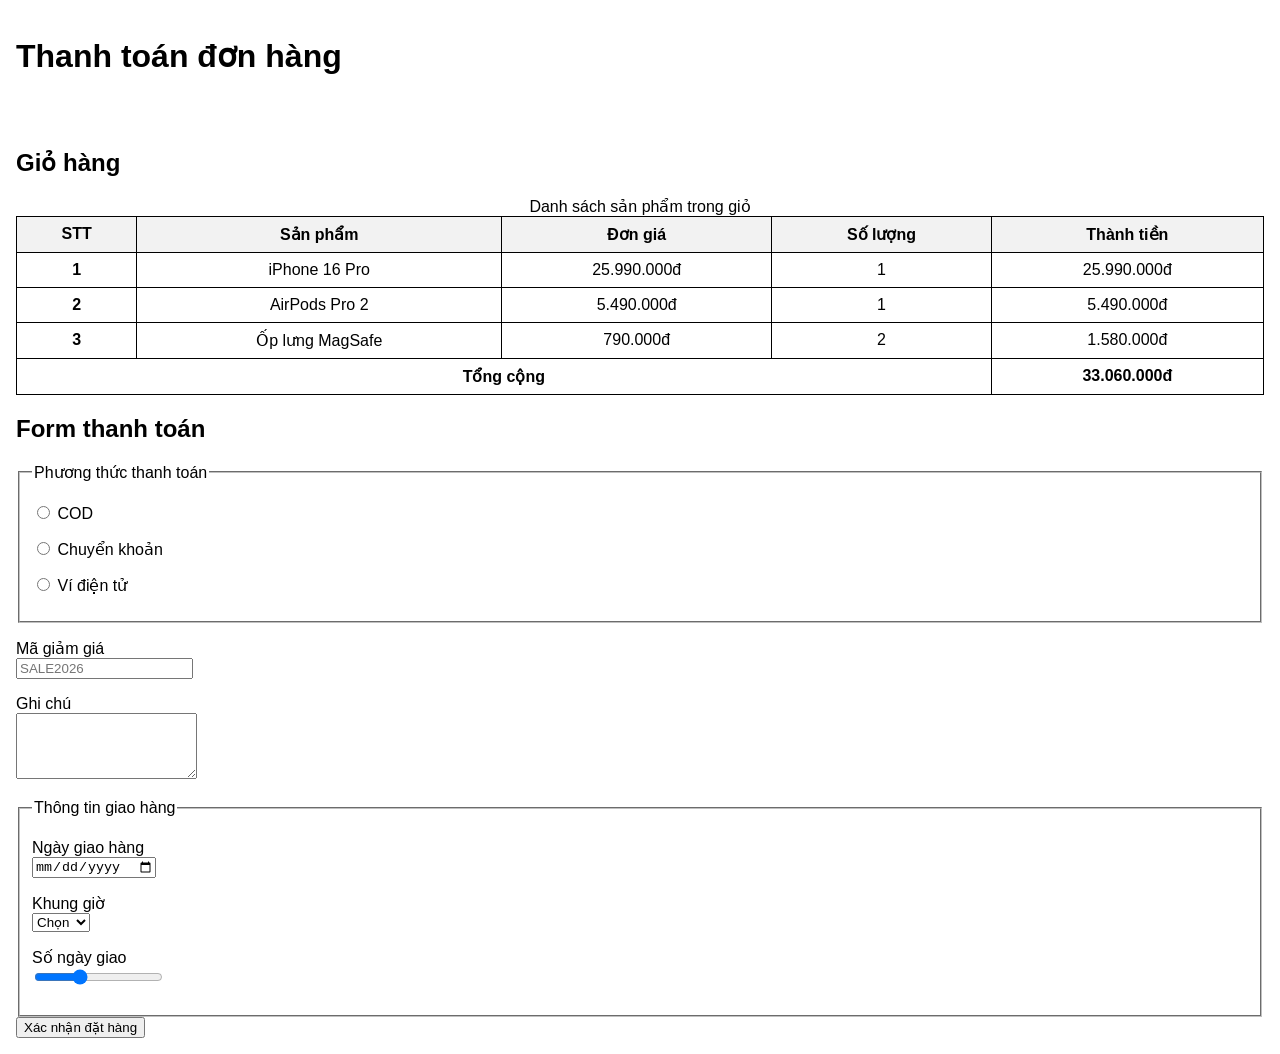
<file: checkout.html>
<!DOCTYPE html>
<html lang="vi">
<head>
    <meta charset="UTF-8">
    <meta name="viewport" content="width=device-width, initial-scale=1.0">
    <title>Checkout - Đặt hàng</title>

    <style>
        body {
            font-family: Arial, sans-serif;
            margin: 0;
        }

        header, main {
            padding: 16px;
        }

        table {
            width: 100%;
            border-collapse: collapse;
        }

        th, td {
            border: 1px solid #000;
            padding: 8px;
            text-align: center;
        }

        thead {
            background-color: #f2f2f2;
        }

        tfoot {
            font-weight: bold;
        }

        img {
            border: 0; /* theo gợi ý validator */
        }
    </style>
</head>

<body>

<header>
    <h1>Thanh toán đơn hàng</h1>
</header>

<main>

    <!-- Giỏ hàng -->
    <section aria-labelledby="cart-title">
        <h2 id="cart-title">Giỏ hàng</h2>

        <table>
            <caption>Danh sách sản phẩm trong giỏ</caption>

            <thead>
                <tr>
                    <th scope="col">STT</th>
                    <th scope="col">Sản phẩm</th>
                    <th scope="col">Đơn giá</th>
                    <th scope="col">Số lượng</th>
                    <th scope="col">Thành tiền</th>
                </tr>
            </thead>

            <tbody>
                <tr>
                    <th scope="row">1</th>
                    <td>iPhone 16 Pro</td>
                    <td>25.990.000đ</td>
                    <td>1</td>
                    <td>25.990.000đ</td>
                </tr>
                <tr>
                    <th scope="row">2</th>
                    <td>AirPods Pro 2</td>
                    <td>5.490.000đ</td>
                    <td>1</td>
                    <td>5.490.000đ</td>
                </tr>
                <tr>
                    <th scope="row">3</th>
                    <td>Ốp lưng MagSafe</td>
                    <td>790.000đ</td>
                    <td>2</td>
                    <td>1.580.000đ</td>
                </tr>
            </tbody>

            <tfoot>
                <tr>
                    <td colspan="4">Tổng cộng</td>
                    <td>33.060.000đ</td>
                </tr>
            </tfoot>
        </table>
    </section>

    <!-- Form -->
    <section aria-labelledby="payment-title">
        <h2 id="payment-title">Form thanh toán</h2>

        <form action="#" method="post">

            <fieldset>
                <legend>Phương thức thanh toán</legend>

                <p>
                    <input type="radio" id="cod" name="payment" value="cod" required>
                    <label for="cod">COD</label>
                </p>
                <p>
                    <input type="radio" id="bank-transfer" name="payment" value="bank-transfer">
                    <label for="bank-transfer">Chuyển khoản</label>
                </p>
                <p>
                    <input type="radio" id="e-wallet" name="payment" value="e-wallet">
                    <label for="e-wallet">Ví điện tử</label>
                </p>
            </fieldset>

            <p>
                <label for="coupon">Mã giảm giá</label><br>
                <input
                    type="text"
                    id="coupon"
                    name="coupon"
                    placeholder="SALE2026"
                    pattern="SALE[0-9]{4}"
                    title="Mã phải theo định dạng SALE + 4 chữ số">
            </p>

            <p>
                <label for="notes">Ghi chú</label><br>
                <textarea id="notes" name="notes" rows="4"></textarea>
            </p>

            <fieldset>
                <legend>Thông tin giao hàng</legend>

                <p>
                    <label for="deliveryDate">Ngày giao hàng</label><br>
                    <input type="date" id="deliveryDate" name="deliveryDate" required>
                </p>

                <p>
                    <label for="timeSlot">Khung giờ</label><br>
                    <select id="timeSlot" name="timeSlot" required>
                        <option value="" disabled selected>Chọn</option>
                        <option value="morning">Sáng</option>
                        <option value="afternoon">Chiều</option>
                        <option value="evening">Tối</option>
                    </select>
                </p>

                <p>
                    <label for="deliveryDays">Số ngày giao</label><br>
                    <input type="range" id="deliveryDays" name="deliveryDays" min="1" max="7" value="3">
                </p>
            </fieldset>

            <button type="submit">Xác nhận đặt hàng</button>

        </form>
    </section>

</main>

<script>
    const deliveryDate = document.getElementById('deliveryDate');
    const tomorrow = new Date();
    tomorrow.setDate(tomorrow.getDate() + 1);

    const y = tomorrow.getFullYear();
    const m = String(tomorrow.getMonth() + 1).padStart(2, '0');
    const d = String(tomorrow.getDate()).padStart(2, '0');

    deliveryDate.min = `${y}-${m}-${d}`;
</script>

</body>
</html>
</file>
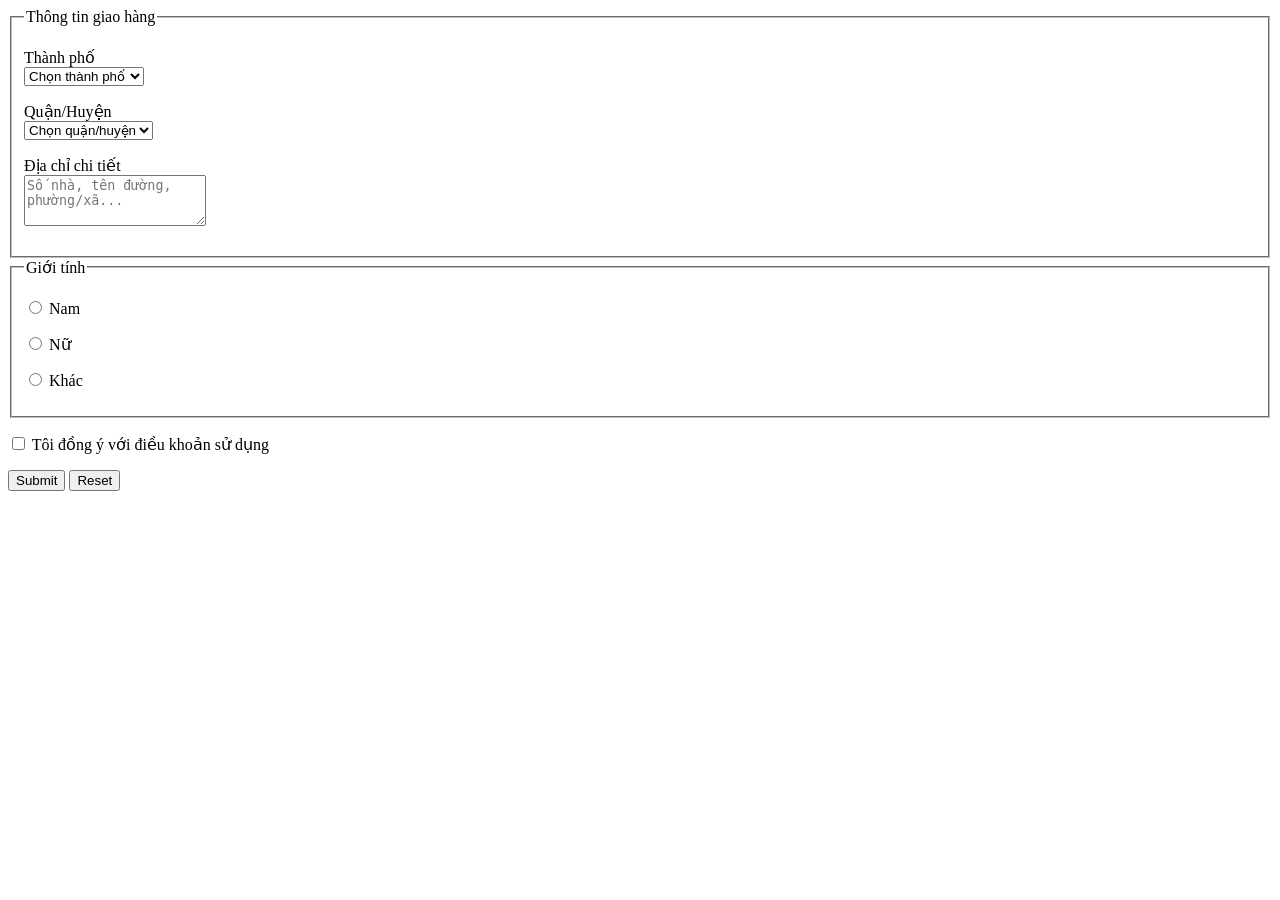
<file: register.html>
<!DOCTYPE html>
<html lang="vi">
<head>
    <meta charset="UTF-8">
    <title>Form giao hàng</title>
</head>
<body>

<main>
    <form action="#" method="POST">

        <!-- Fieldset 1 -->
        <fieldset>
            <legend>Thông tin giao hàng</legend>

            <p>
                <label for="city">Thành phố</label><br>
                <select id="city" name="city" required>
                    <option value="" selected disabled>Chọn thành phố</option>
                    <option value="ha-noi">Hà Nội</option>
                    <option value="ho-chi-minh">TP. Hồ Chí Minh</option>
                    <option value="da-nang">Đà Nẵng</option>
                    <option value="hai-phong">Hải Phòng</option>
                    <option value="can-tho">Cần Thơ</option>
                </select>
            </p>

            <p>
                <label for="district">Quận/Huyện</label><br>
                <select id="district" name="district" required>
                    <option value="" selected disabled>Chọn quận/huyện</option>
                    <option value="district-1">Quận 1</option>
                    <option value="district-2">Quận 2</option>
                    <option value="district-3">Quận 3</option>
                    <option value="district-4">Quận 4</option>
                    <option value="district-5">Quận 5</option>
                </select>
            </p>

            <p>
                <label for="address">Địa chỉ chi tiết</label><br>
                <textarea
                    id="address"
                    name="address"
                    rows="3"
                    placeholder="Số nhà, tên đường, phường/xã..."
                    required></textarea>
            </p>
        </fieldset>

        <!-- Fieldset 2 -->
        <fieldset>
            <legend>Giới tính</legend>

            <p>
                <input type="radio" id="male" name="gender" value="male" required>
                <label for="male">Nam</label>
            </p>

            <p>
                <input type="radio" id="female" name="gender" value="female">
                <label for="female">Nữ</label>
            </p>

            <p>
                <input type="radio" id="other" name="gender" value="other">
                <label for="other">Khác</label>
            </p>
        </fieldset>

        <p>
            <input type="checkbox" id="terms" name="terms" required>
            <label for="terms">Tôi đồng ý với điều khoản sử dụng</label>
        </p>

        <p>
            <button type="submit">Submit</button>
            <button type="reset">Reset</button>
        </p>

    </form>
</main>

</body>
</html>
</file>
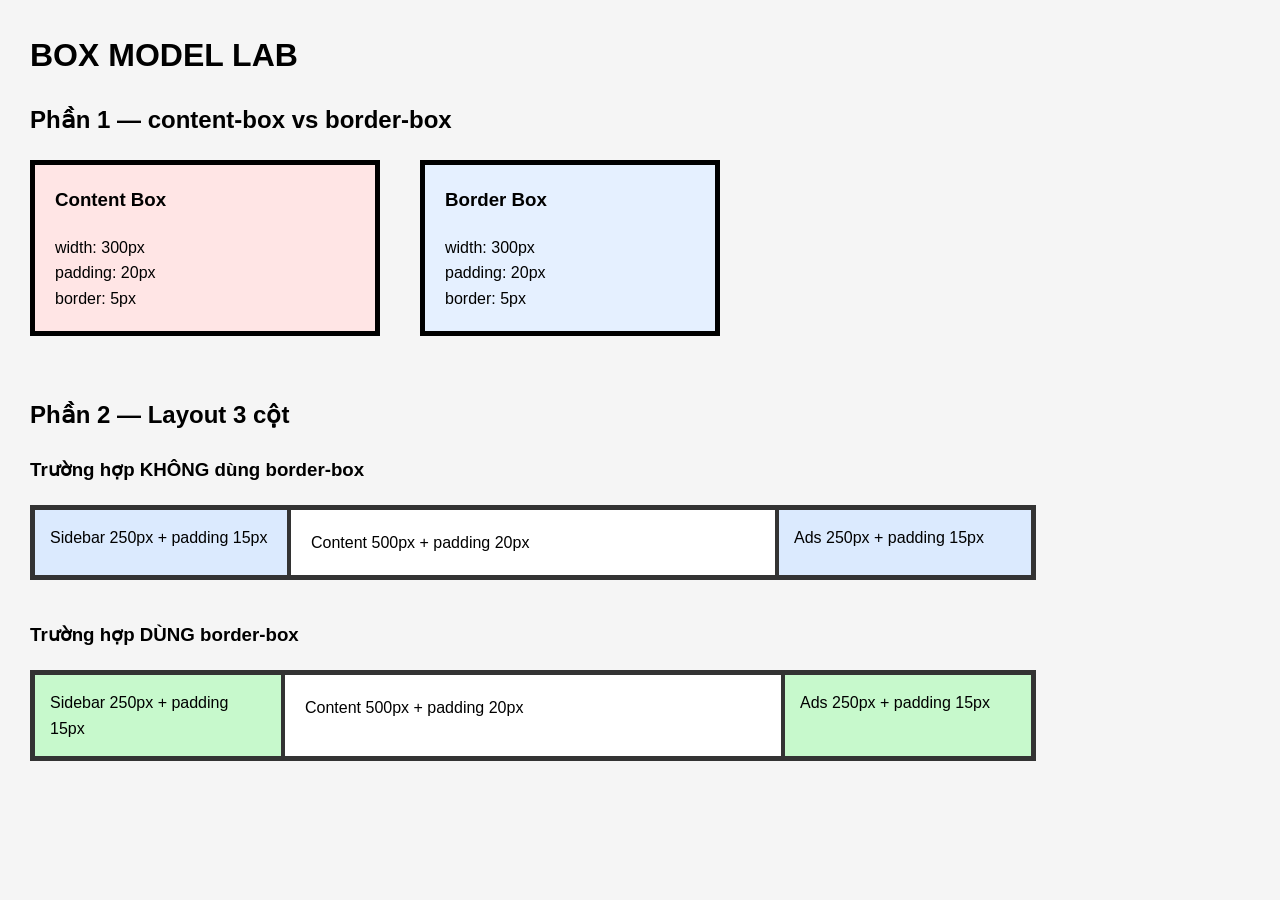
<file: PBT_03/boxmodel_lab.html>
<!DOCTYPE html>
<html lang="vi">
<head>
    <meta charset="UTF-8">
    <meta name="viewport" content="width=device-width, initial-scale=1.0">
    <title>Box Model Lab</title>

    <link rel="stylesheet" href="boxmodel.css">
</head>

<body>

    <h1>BOX MODEL LAB</h1>

    <section>
        <h2>Phần 1 — content-box vs border-box</h2>

        <div class="box-wrapper">

            <!-- Content Box -->
            <div class="demo-box content-box">
                <h3>Content Box</h3>

                <p>
                    width: 300px<br>
                    padding: 20px<br>
                    border: 5px
                </p>
            </div>

            <!-- Border Box -->
            <div class="demo-box border-box">
                <h3>Border Box</h3>

                <p>
                    width: 300px<br>
                    padding: 20px<br>
                    border: 5px
                </p>
            </div>

        </div>
    </section>
    
    <section>
        <h2>Phần 2 — Layout 3 cột</h2>

        <h3>Trường hợp KHÔNG dùng border-box</h3>

        <div class="container normal-layout">

            <aside class="sidebar">
                Sidebar 250px + padding 15px
            </aside>

            <main class="content">
                Content 500px + padding 20px
            </main>

            <aside class="ads">
                Ads 250px + padding 15px
            </aside>

        </div>

        <h3>Trường hợp DÙNG border-box</h3>

        <div class="container fixed-layout">

            <aside class="sidebar">
                Sidebar 250px + padding 15px
            </aside>

            <main class="content">
                Content 500px + padding 20px
            </main>

            <aside class="ads">
                Ads 250px + padding 15px
            </aside>

        </div>

    </section>

</body>
</html>
</file>
<file: PBT_03/boxmodel.css>
/*RESET*/

* {
    margin: 0;
    padding: 0;
}

/*BODY*/

body {
    font-family: Arial, sans-serif;
    padding: 30px;
    background-color: #f5f5f5;
    line-height: 1.6;
}

h1,
h2,
h3 {
    margin-bottom: 20px;
}

section {
    margin-bottom: 60px;
}

/*PHẦN 1*/

.box-wrapper {
    display: flex;
    gap: 40px;
}

.demo-box {
    width: 300px;
    padding: 20px;
    border: 5px solid black;
    background-color: white;
}

/* content-box mặc định */
.content-box {
    box-sizing: content-box;
    background-color: #ffe5e5;
}

/* border-box */
.border-box {
    box-sizing: border-box;
    background-color: #e5f0ff;
}

/*PHẦN 2*/

.container {
    width: 1000px;
    display: flex;
    margin-bottom: 40px;
    border: 3px solid #333;
}

/* ===== KHÔNG border-box ===== */

.normal-layout .sidebar,
.normal-layout .ads {
    width: 250px;
    padding: 15px;
    background-color: #dbeafe;
    border: 2px solid #333;
}

.normal-layout .content {
    width: 500px;
    padding: 20px;
    background-color: white;
    border: 2px solid #333;
}

/* ===== DÙNG border-box ===== */

.fixed-layout .sidebar,
.fixed-layout .ads,
.fixed-layout .content {
    box-sizing: border-box;
}

.fixed-layout .sidebar,
.fixed-layout .ads {
    width: 250px;
    padding: 15px;
    background-color: #c7f9cc;
    border: 2px solid #333;
}

.fixed-layout .content {
    width: 500px;
    padding: 20px;
    background-color: white;
    border: 2px solid #333;
}
</file>
